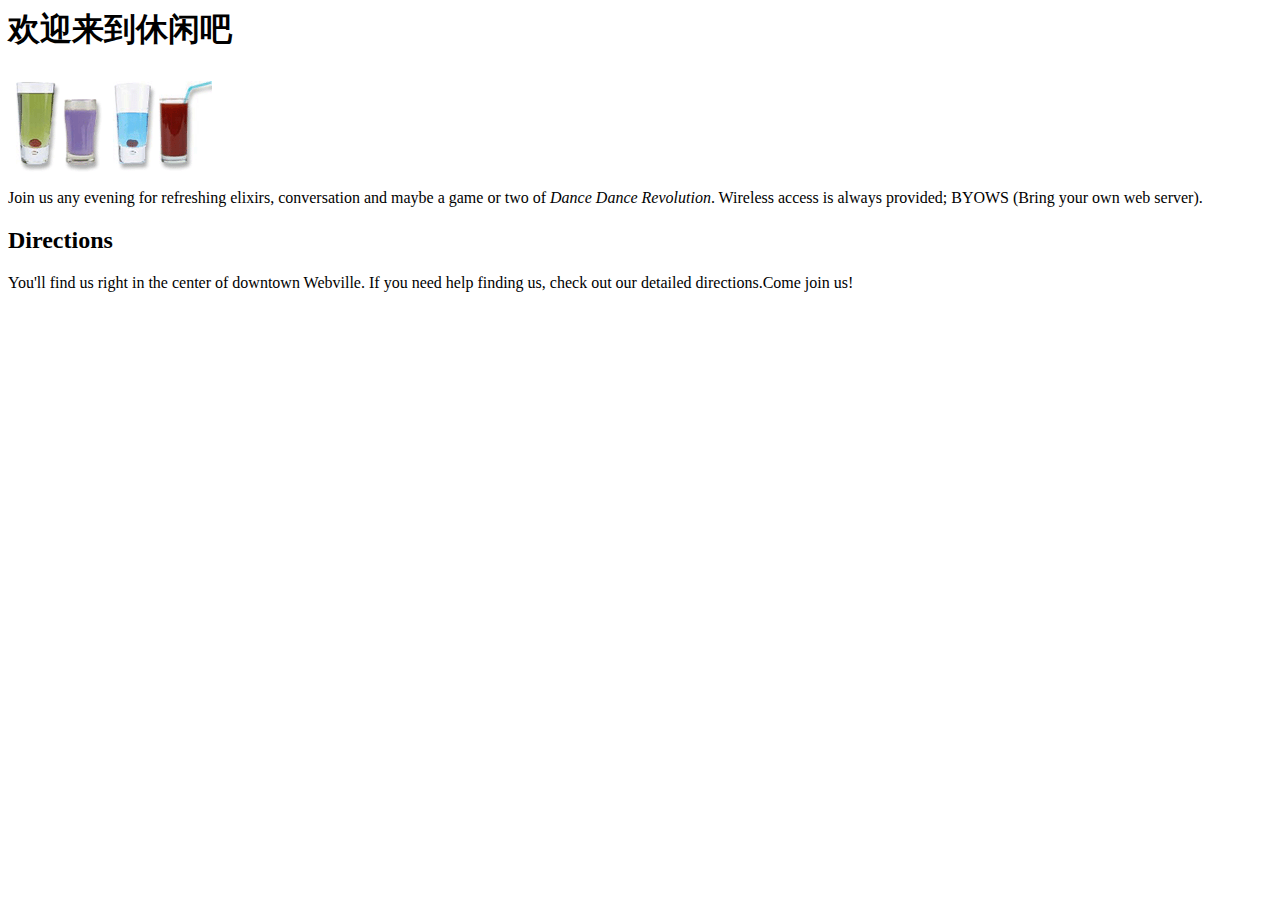
<file: 03/index.html>
<!--这个是注释-->
<html> <!--标签-->
  <head> <!--开头-->
    <title>Head First Lounge</title>  <!--标题-->
  </head> <!--这是标题内容结束-->
  
  <body> <!--网页内容头部-->
    <h1>欢迎来到休闲吧</h1> <!--一级标题-->
    <img src="drinks.gif">  <!---图片-->
    <p> <!--段落文字-->
      Join us any evening for 
      refreshing elixirs,
      conversation and maybe a game or two of
      <em>Dance Dance Revolution</em>.<!--斜体-->
      Wireless access is always provided;
      BYOWS (Bring your own web server).
    </p> <!--段落文字-->
    <h2>Directions</h2> <!--二级标题-->
    <p> <!--段落文字-->
      You'll find us right in the center of downtown Webville.
      If you need help finding us, check out 
      our detailed directions.Come join us!
    </p> <!--段落文字-->
  </body>
  <!--这是html.代码的结束标签-->
</html>
</file>
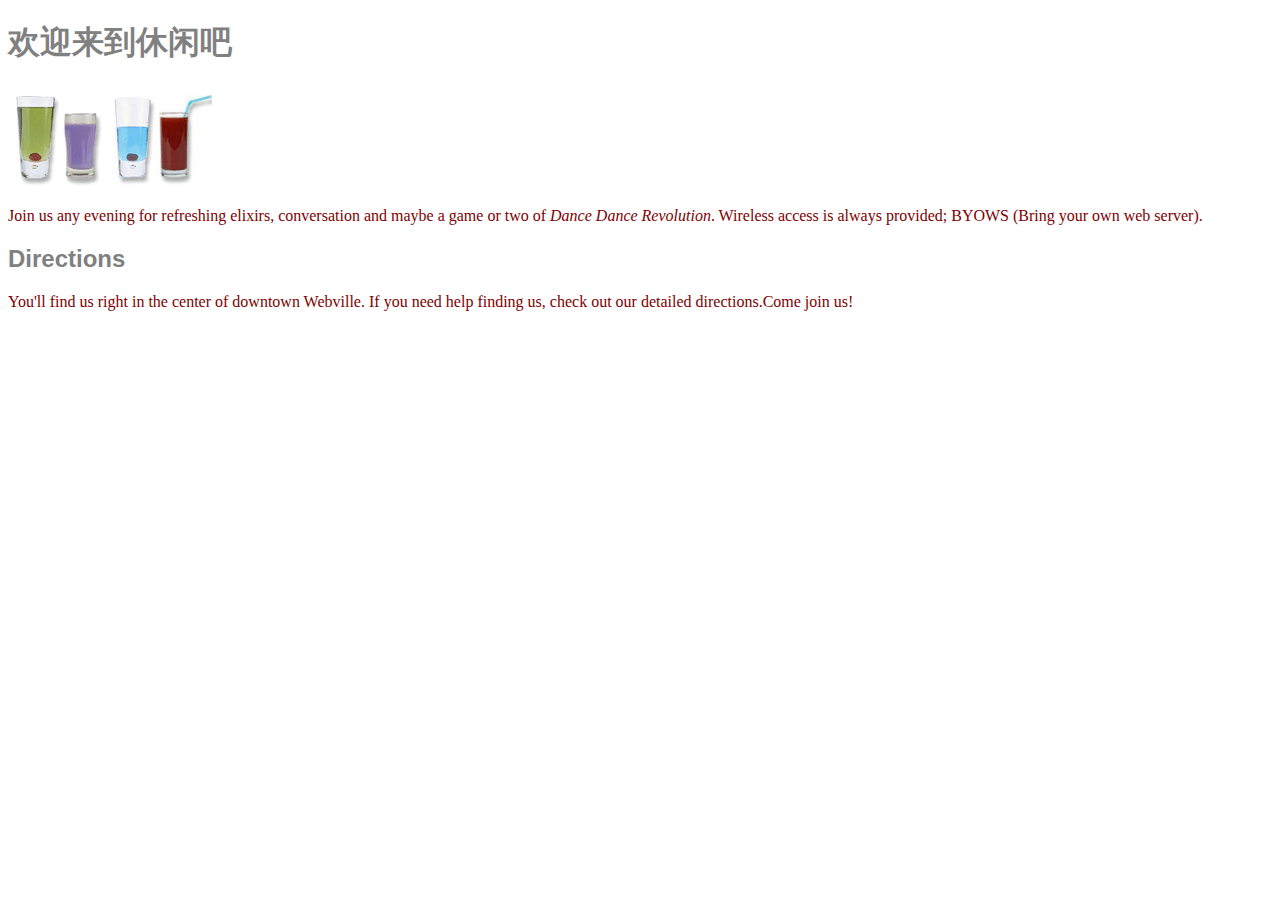
<file: 11/index.html>
<!DOCTYPE html>
<html> <!--标签-->
  <head> <!--开头-->
    <style>
      p{
        color:maroon;
      }
      h1,h2{
        font-family: Arial;
        color:grey;
      }
    </style>
    <title>Head First Lounge</title>  <!--标题-->
  </head> <!--这是标题内容结束-->
  
  <body> <!--网页内容头部-->
    <h1>欢迎来到休闲吧</h1> <!--一级标题-->
    <img src="drinks.gif">  <!---图片-->
    <p> <!--段落文字-->
      Join us any evening for 
      refreshing elixirs,
      conversation and maybe a game or two of
      <em>Dance Dance Revolution</em>.<!--斜体-->
      Wireless access is always provided;
      BYOWS (Bring your own web server).
    </p> <!--段落文字-->
    <h2>Directions</h2> <!--二级标题-->
    <p> <!--段落文字-->
      You'll find us right in the center of downtown Webville.
      If you need help finding us, check out 
      our detailed directions.Come join us!
    </p> <!--段落文字-->
  </body>
  <!--这是html.代码的结束标签-->
</html>
</file>
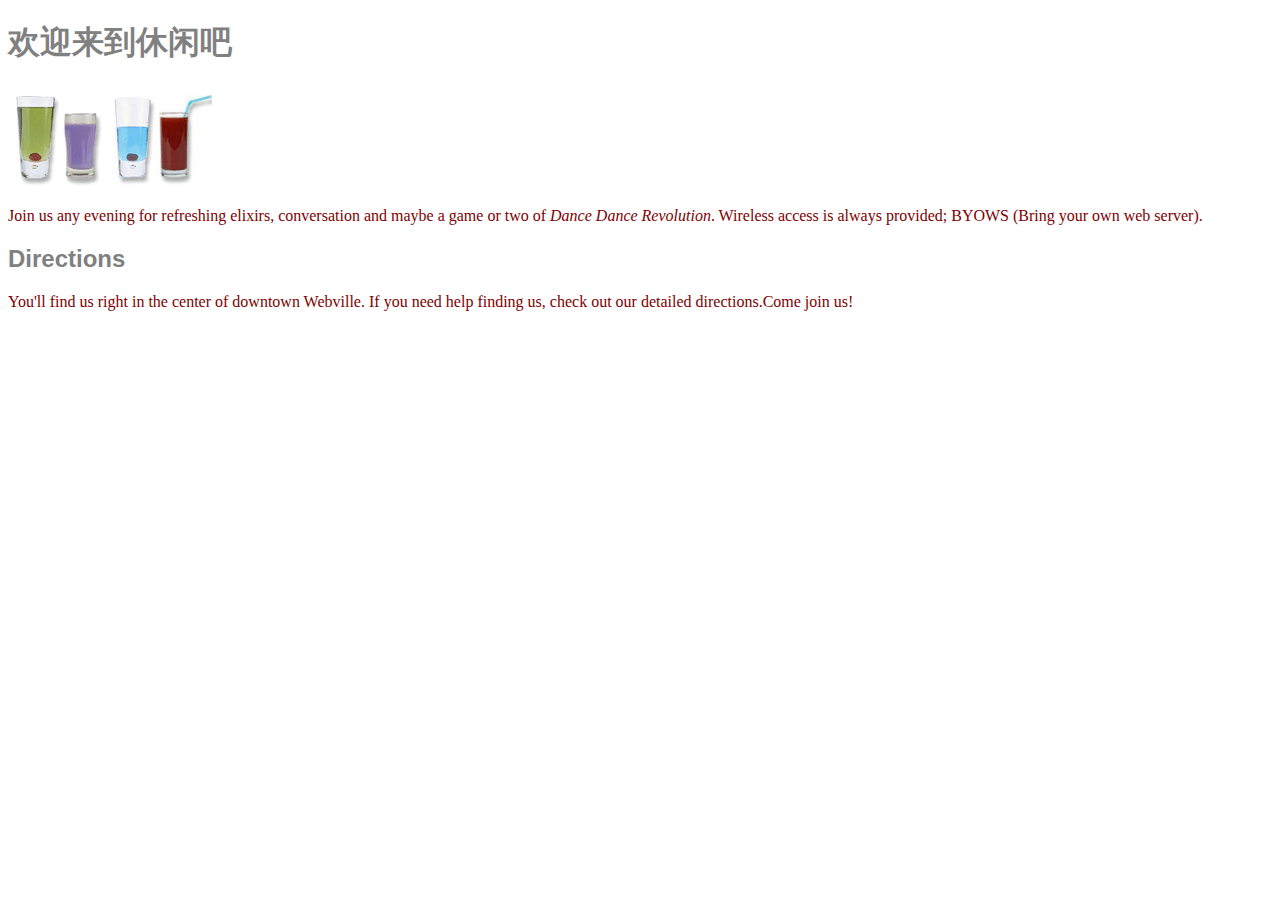
<file: 12/index.html>
<!DOCTYPE html>
<html> <!--标签-->
  <head> <!--开头-->
    
    <title>Head First Lounge</title>  <!--标题-->
  </head> <!--这是标题内容结束-->
  <style>
    p{
      color:maroon;

    }
    h1,h2{
      font-family: Arial;
      color:grey;
    }
    h1{
      border-bottom: lpx solid black;
    }
  </style>
  <body> <!--网页内容头部-->
    <h1>欢迎来到休闲吧</h1> <!--一级标题-->
    <img src="drinks.gif">  <!---图片-->
    <p> <!--段落文字-->
      Join us any evening for 
      refreshing elixirs,
      conversation and maybe a game or two of
      <em>Dance Dance Revolution</em>.<!--斜体-->
      Wireless access is always provided;
      BYOWS (Bring your own web server).
    </p> <!--段落文字-->
    <h2>Directions</h2> <!--二级标题-->
    <p> <!--段落文字-->
      You'll find us right in the center of downtown Webville.
      If you need help finding us, check out 
      our detailed directions.Come join us!
    </p> <!--段落文字-->
  </body>
  <!--这是html.代码的结束标签-->
</html>
</file>
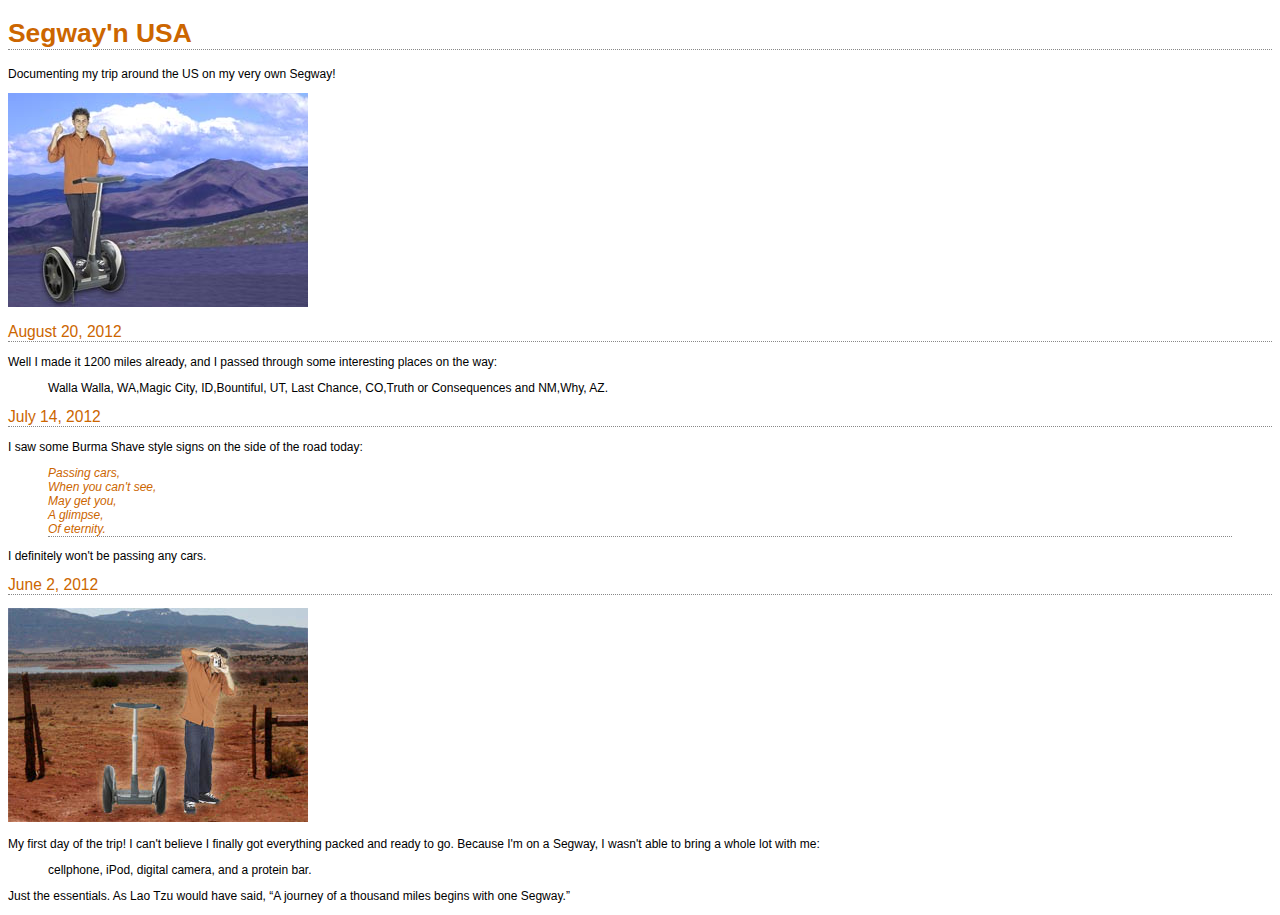
<file: 15/index.html>
<!DOCTYPE html>
<html>
  <head>
    <title>My Trip Around the USA on a Segway</title>
    <link type="text/css" rel="stylesheet" href="journal.css">
  </head>
  <body>

    <h1>Segway'n USA</h1>
    <p>
      Documenting my trip around the US on my very own Segway!
    </p>
    <img src="segway2.jpg" alt="Segway on the trip">
    <h2>August 20, 2012</h2>
    
    <p>
      Well I made it 1200 miles already, and I passed
      through some interesting places on the way:  
      <ol>
      Walla Walla, WA,Magic City, ID,Bountiful, UT,
      Last Chance, CO,Truth or Consequences and NM,Why, AZ.
      </ol>
    </p>
    
    <h2>July 14, 2012</h2>
    <p>
      I saw some Burma Shave style signs on the side of the
      road today:
    </p>
    <blockquote>
      Passing cars,<br>
      When you can't see,<br>
      May get you,<br>
      A glimpse,<br>
      Of eternity.<br>
    </blockquote>
    <p>
      I definitely won't be passing any cars.
    </p>

    <h2>June 2, 2012</h2>
    <img src="segway1.jpg" alt="Segway at the start of the trip">
    <p>
      My first day of the trip!  I can't believe I finally got
      everything packed and ready to go.  Because I'm on a Segway,
      I wasn't able to bring a whole lot with me:
      <ul>
      <il>cellphone, iPod, digital camera, and a protein bar.</il>
      </ul>
      Just the essentials.  As
      Lao Tzu would have said, <q>A journey of a 
      thousand miles begins with one Segway.</q>
    </p>
  </body>
</html>
</file>
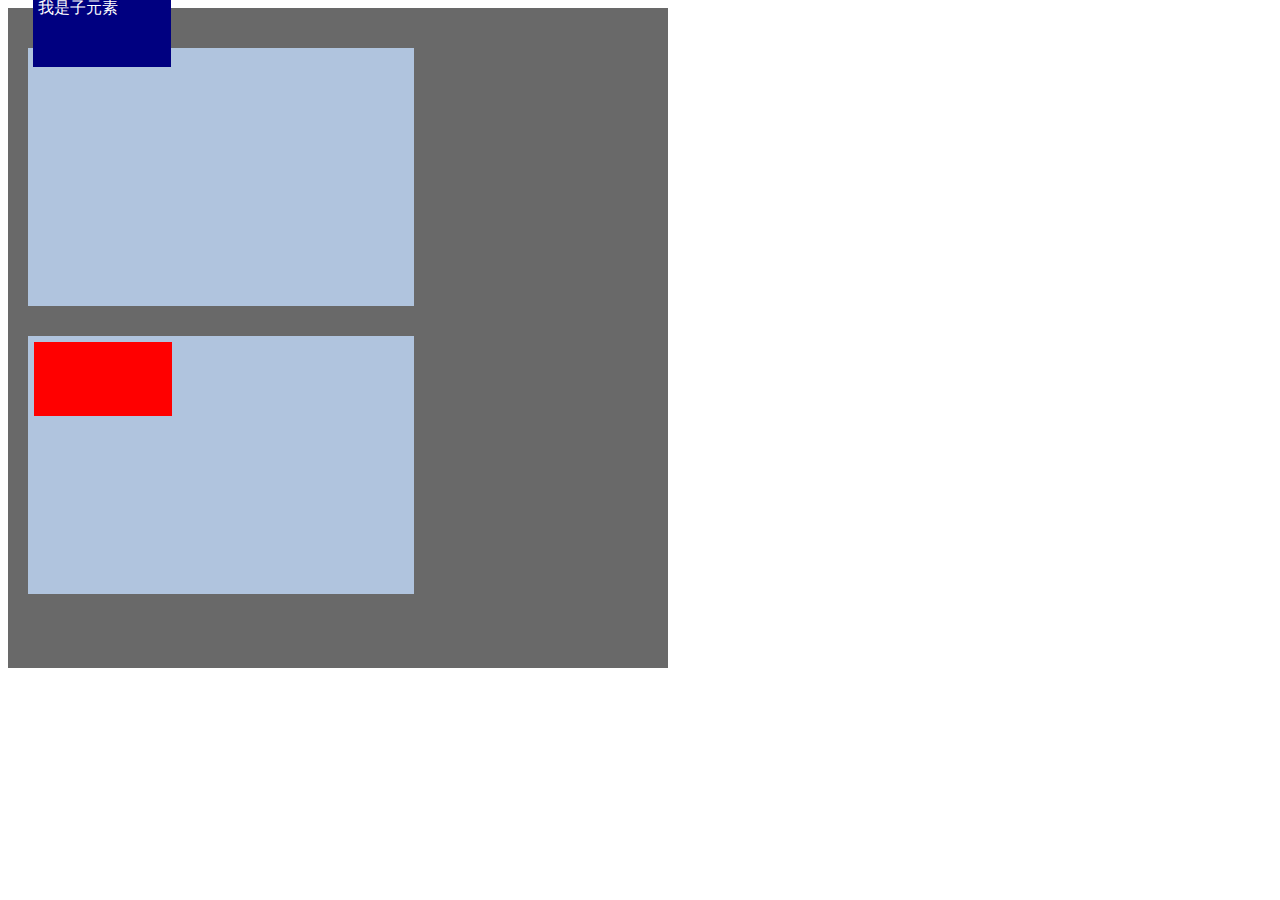
<file: 23/index.html>
<!DOCTYPE html>
<html lang="zh">
<head>
  <meta charset="UTF-8">
  <meta name="viewport" content="width=device-width, initial-scale=1.0">
  <title>Document</title>
  <link rel="stylesheet" type="text/css"href="index.css">
</head>
<body>
  <div class="grandparent">
    <div class="parent">
    </div>
    <div class="parent">
      <div class="child-a move">我是子元素</div>
      <div class="child-b"></div>
    </div>
  </div>
</body>
</html>
</file>
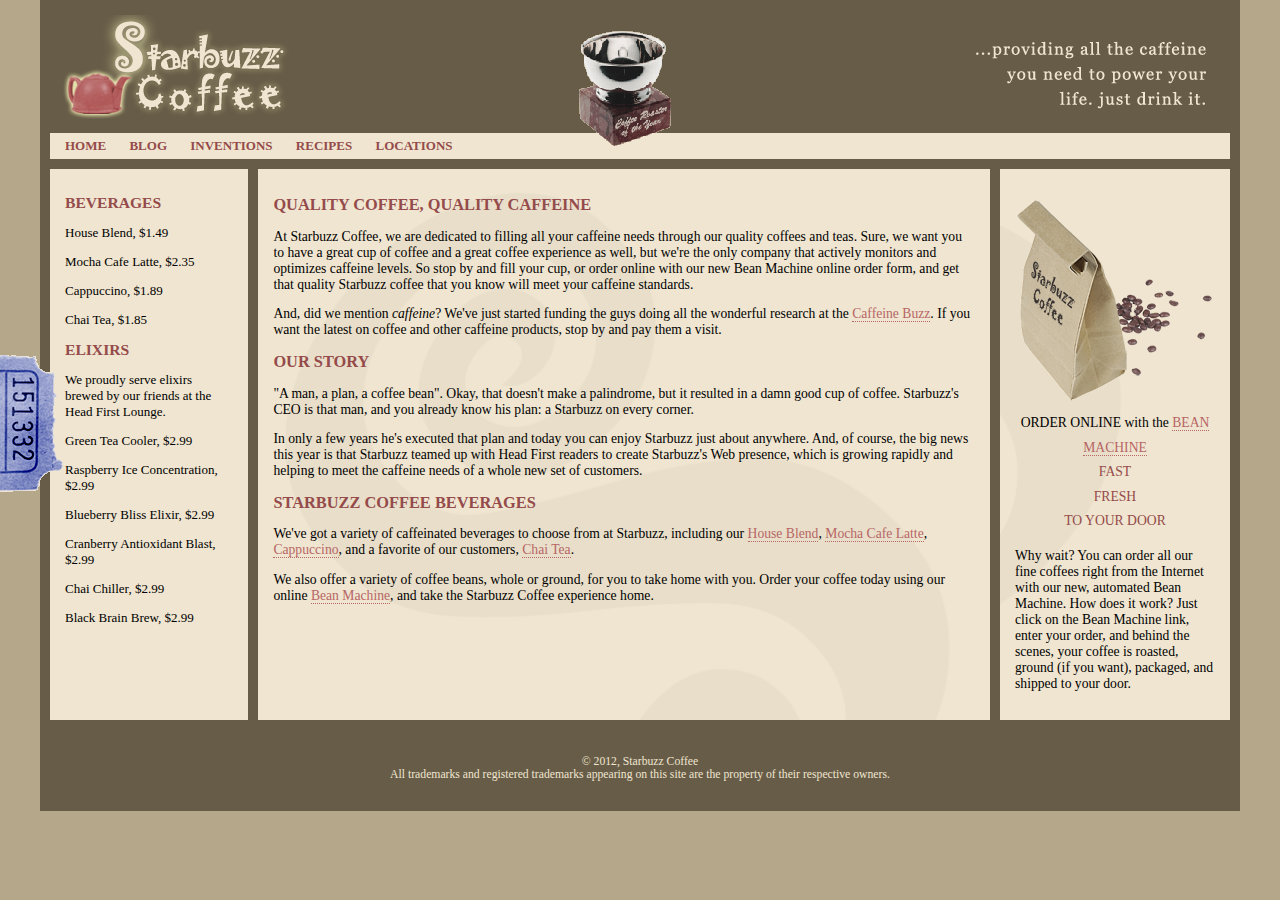
<file: 28/index.html>
<!DOCTYPE html>
<html>
  <head>
    <meta charset="utf-8">
    <title>Starbuzz Coffee</title>
    <link rel="stylesheet" type="text/css" href="starbuzz.css">
  </head> 

  <body>
    <div class="allcontent">
    <header>
      
      <div class="sprite-container right header-slogan">
      </div>
      <div class="sprite-container header-logo">
      </div>
      
    </header>
    <nav>
      <ul>
        <li><a aria-selected="false" href ="index.html">HOME</a></li>
        <li><a href="blog.html">BLOG</a></li>
        <li><a href="">INVENTIONS</a></li>
        <li><a href="">RECIPES</a></li>
        <li><a href="">LOCATIONS</a></li>
      </ul>
     </nav>
    <div class="award">
      <img src="images/award.gif" alt="Roaster of the Year award">
    </div>
    <div class="tableContainer">
      <div class="tableRow">
        <section class="drinks">
          <h1>BEVERAGES</h1>
          <p>House Blend, $1.49</p>
          <p>Mocha Cafe Latte, $2.35</p>
          <p>Cappuccino, $1.89</p>
          <p>Chai Tea, $1.85</p>
          <h1>ELIXIRS</h1>
          <p>
            We proudly serve elixirs brewed by our friends
            at the Head First Lounge.
          </p>
          <p>Green Tea Cooler, $2.99</p>
          <p>Raspberry Ice Concentration, $2.99</p>
          <p>Blueberry Bliss Elixir, $2.99</p>
          <p>Cranberry Antioxidant Blast, $2.99</p>
          <p>Chai Chiller, $2.99</p>
          <p>Black Brain Brew, $2.99</p>
        </section>
        <div class="main">
      <h1>QUALITY COFFEE, QUALITY CAFFEINE</h1>
      <p>
        At Starbuzz Coffee, we are dedicated to filling all your  caffeine needs through our 
        quality coffees and teas. Sure, we want you to have a great cup of coffee and a great 
        coffee experience as well, but we're the only company that actively monitors and 
        optimizes caffeine levels. So stop by and fill your cup, or order online with our new Bean 
        Machine online order form, and get that quality Starbuzz coffee that you know will meet 
        your caffeine standards.
      </p>
      <p>
        And, did we mention <em>caffeine</em>? We've just started funding the guys doing all 
        the wonderful research at the <a href="http://buzz.wickedlysmart.com"
        title="Read all about caffeine on the Buzz">Caffeine Buzz</a>.
        If you want the latest on coffee and other caffeine products, 
        stop by and pay them a visit.
      </p>
      <h1>OUR STORY</h1>
      <p>
        "A man, a plan, a coffee bean". Okay, that doesn't make a palindrome, but it resulted
        in a damn good cup of coffee.  Starbuzz's CEO is that man, and you already know his 
        plan: a Starbuzz on every corner.
      </p> 
      <p>In only a few years he's executed that plan and today 
        you can enjoy Starbuzz just about anywhere.  And, of course, the big news this year 
        is that Starbuzz teamed up with Head First readers to create Starbuzz's Web presence,  
        which is growing rapidly and helping to meet the caffeine needs of a whole new set of 
        customers.  
      </p>
      <h1>STARBUZZ COFFEE BEVERAGES</h1>
      <p>
        We've got a variety of caffeinated beverages to choose
        from at Starbuzz, including our 
        <a href="beverages.html#house" title="House Blend">House Blend</a>,
        <a href="beverages.html#mocha" title="Mocha Cafe Latte">Mocha Cafe Latte</a>, 
        <a href="beverages.html#cappuccino" title="Cappuccino">Cappuccino</a>,
        and a favorite of our customers, 
        <a href="beverages.html#chai" title="Chai Tea">Chai Tea</a>.
      </p>
      <p>
        We also offer a variety of coffee beans, whole or ground, for you to
        take home with you.  Order your coffee today using our online
        <a href="form.html">Bean Machine</a>, and take
        the Starbuzz Coffee experience home.
      </p>
        </div>
        <div class="sidebar">
      <p class="beanheading">
        <img src="images/bag.gif" alt="Bean Machine bag">
        <br>
        ORDER ONLINE
        with the 
        <a href="form.html">BEAN MACHINE</a>
        <br>
        <span class="slogan">
            FAST <br>
            FRESH <br>
            TO YOUR DOOR <br>
        </span>
      </p>
      <p>
        Why wait?  You can order all our fine coffees right from the Internet with our new, 
        automated Bean Machine.  How does it work?  Just click on the Bean Machine link, 
        enter your order, and behind the scenes, your coffee is roasted, ground 
        (if you want), packaged, and shipped to your door.
      </p>
        </div>
      </div>
    </div>
    <div class="coupon">
      <a href="freecoffee.html" title="Click here to get your free coffee">
        <img src="images/ticket.gif" alt="Starbuzz coupon ticket">
      </a>
    </div>


    <footer>
      &copy; 2012, Starbuzz Coffee
      <br>
      All trademarks and registered trademarks appearing on 
      this site are the property of their respective owners.
    </div>
    </div>
  </body>
</html>
</file>
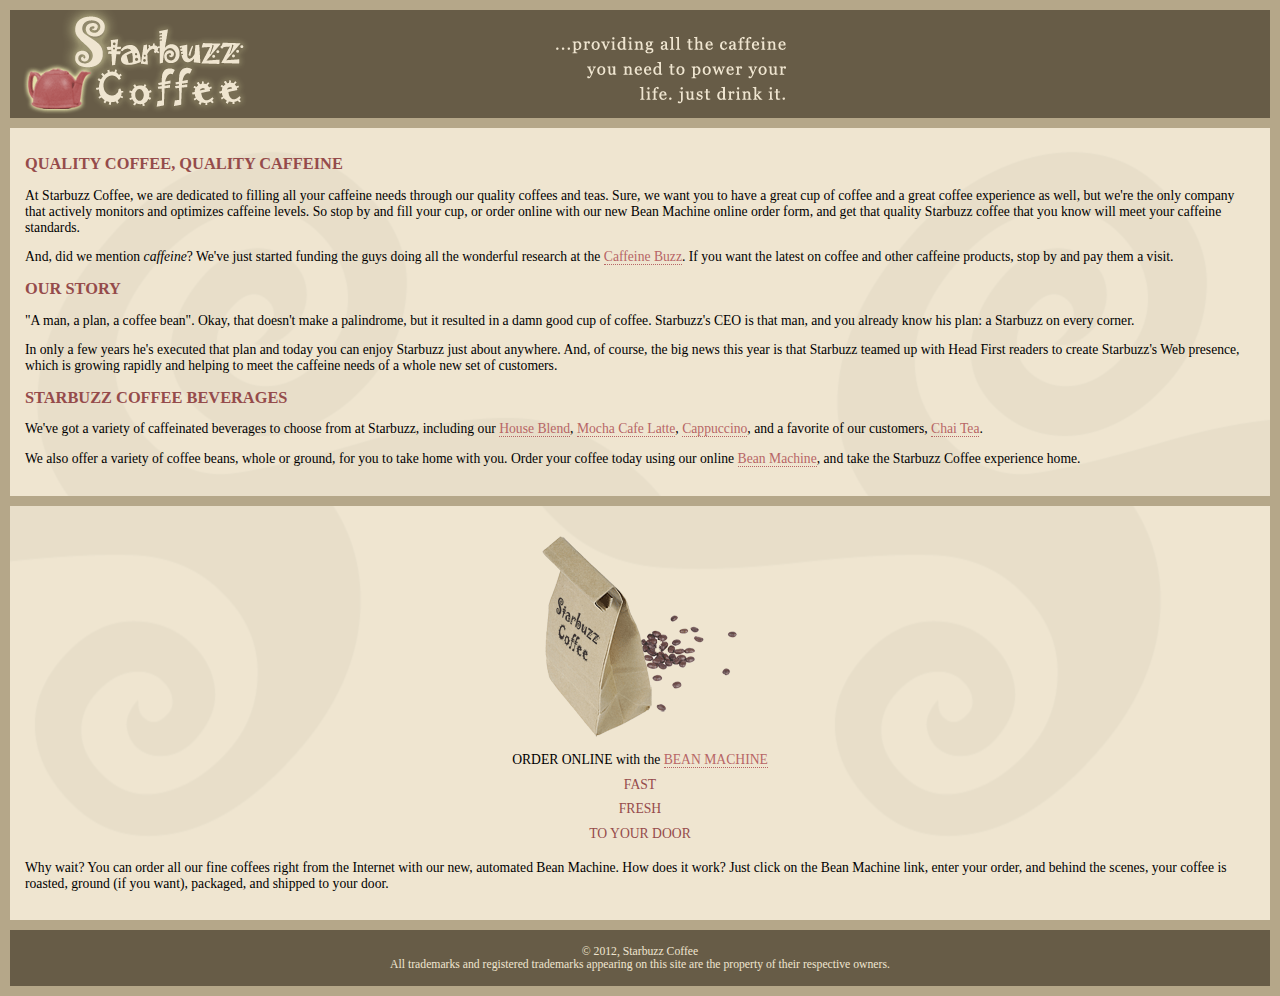
<file: 22/starbuzz/index.html>
<!DOCTYPE html>
<html>
  <head>
    <meta charset="utf-8">
    <title>Starbuzz Coffee</title>
    <link rel="stylesheet" type="text/css" href="starbuzz.css">
  </head> 

  <body>
    <div class="allcontent">
      <div class ="header">
        <img src="images/header.gif" alt="Starbuzz Coffee header image">
      </div>


      <div class="main">
        <h1>QUALITY COFFEE, QUALITY CAFFEINE</h1>
        <p>
          At Starbuzz Coffee, we are dedicated to filling all your  caffeine needs through our 
          quality coffees and teas. Sure, we want you to have a great cup of coffee and a great 
          coffee experience as well, but we're the only company that actively monitors and 
          optimizes caffeine levels. So stop by and fill your cup, or order online with our new Bean 
          Machine online order form, and get that quality Starbuzz coffee that you know will meet 
          your caffeine standards.
        </p>
        <p>
          And, did we mention <em>caffeine</em>? We've just started funding the guys doing all 
          the wonderful research at the <a href="http://buzz.wickedlysmart.com"
          title="Read all about caffeine on the Buzz">Caffeine Buzz</a>.
          If you want the latest on coffee and other caffeine products, 
          stop by and pay them a visit.
        </p>
        <h1>OUR STORY</h1>
        <p>
          "A man, a plan, a coffee bean". Okay, that doesn't make a palindrome, but it resulted
          in a damn good cup of coffee.  Starbuzz's CEO is that man, and you already know his 
          plan: a Starbuzz on every corner.
        </p> 
        <p>In only a few years he's executed that plan and today 
          you can enjoy Starbuzz just about anywhere.  And, of course, the big news this year 
          is that Starbuzz teamed up with Head First readers to create Starbuzz's Web presence,  
          which is growing rapidly and helping to meet the caffeine needs of a whole new set of 
          customers.  
        </p>
        <h1>STARBUZZ COFFEE BEVERAGES</h1>
        <p>
          We've got a variety of caffeinated beverages to choose
          from at Starbuzz, including our 
          <a href="beverages.html#house" title="House Blend">House Blend</a>,
          <a href="beverages.html#mocha" title="Mocha Cafe Latte">Mocha Cafe Latte</a>, 
          <a href="beverages.html#cappuccino" title="Cappuccino">Cappuccino</a>,
          and a favorite of our customers, 
          <a href="beverages.html#chai" title="Chai Tea">Chai Tea</a>.
        </p>
        <p>
          We also offer a variety of coffee beans, whole or ground, for you to
          take home with you.  Order your coffee today using our online
          <a href="form.html">Bean Machine</a>, and take
          the Starbuzz Coffee experience home.
        </p>
      </div>

      <div class="sidebar">
        <p class="beanheading">
          <img src="images/bag.gif" alt="Bean Machine bag">
          <br>
          ORDER ONLINE
          with the 
          <a href="form.html">BEAN MACHINE</a>
          <br>
          <span class="slogan">
              FAST <br>
              FRESH <br>
              TO YOUR DOOR <br>
          </span>
        </p>
        <p>
          Why wait?  You can order all our fine coffees right from the Internet with our new, 
          automated Bean Machine.  How does it work?  Just click on the Bean Machine link, 
          enter your order, and behind the scenes, your coffee is roasted, ground 
          (if you want), packaged, and shipped to your door.
        </p>
      </div>

      <div class="footer">
        &copy; 2012, Starbuzz Coffee
        <br>
        All trademarks and registered trademarks appearing on 
        this site are the property of their respective owners.
      </div>
    </div>
  </body>
</html>
</file>
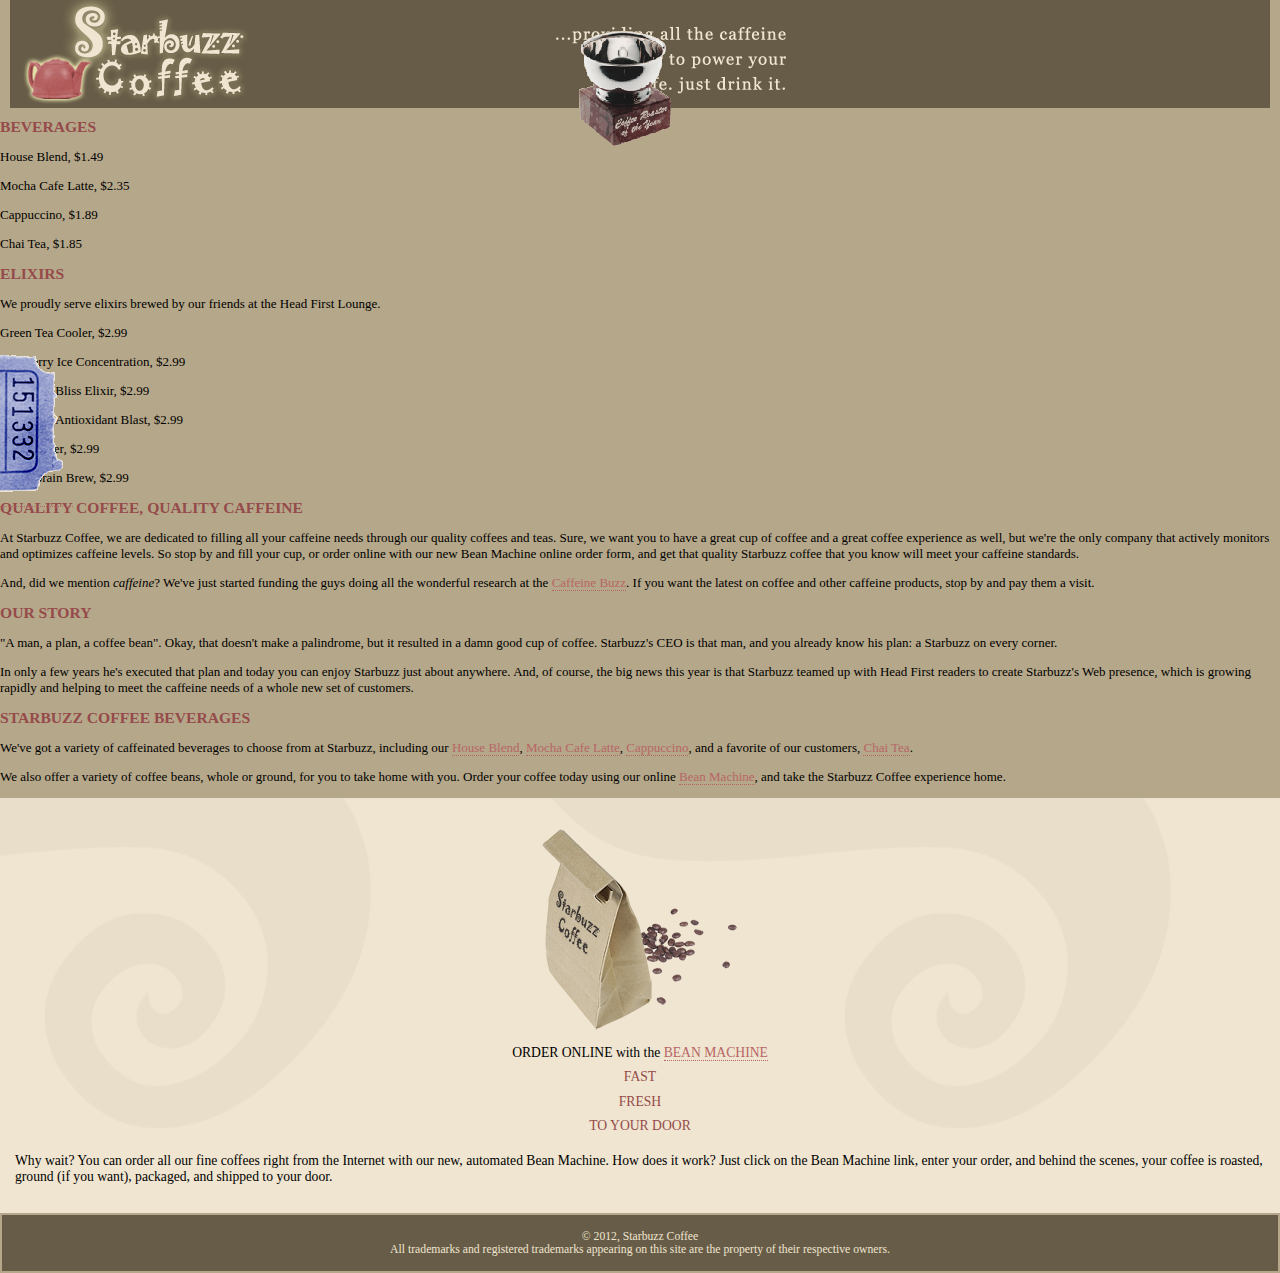
<file: 25/starbuzz/index.html>
<!DOCTYPE html>
<html>
  <head>
    <meta charset="utf-8">
    <title>Starbuzz Coffee</title>
    <link rel="stylesheet" type="text/css" href="starbuzz.css">
  </head> 

  <body>
    <header class="top">
    </header>

    <div class="award">
      <img src="images/award.gif" alt="Roaster of the Year award">
    </div>
    <div class="coupon">
      <a href="freecoffee.html" title="Click here to get your free coffee">
        <img src="images/ticket.gif" alt="Starbuzz coupon ticket">
      </a>
    </div>
    <div class="header">
      <img src="images/header.gif" alt="Starbuzz Coffee header image">
    </div>
    <div id="tableContainer">
      <div id="tableRow">
        <section id="drinks">
          <h1>BEVERAGES</h1>
          <p>House Blend, $1.49</p>
          <p>Mocha Cafe Latte, $2.35</p>
          <p>Cappuccino, $1.89</p>
          <p>Chai Tea, $1.85</p>
          <h1>ELIXIRS</h1>
          <p>
            We proudly serve elixirs brewed by our friends
            at the Head First Lounge.
          </p>
          <p>Green Tea Cooler, $2.99</p>
          <p>Raspberry Ice Concentration, $2.99</p>
          <p>Blueberry Bliss Elixir, $2.99</p>
          <p>Cranberry Antioxidant Blast, $2.99</p>
          <p>Chai Chiller, $2.99</p>
          <p>Black Brain Brew, $2.99</p>
        </section>
        <section id="main">
      <h1>QUALITY COFFEE, QUALITY CAFFEINE</h1>
      <p>
        At Starbuzz Coffee, we are dedicated to filling all your  caffeine needs through our 
        quality coffees and teas. Sure, we want you to have a great cup of coffee and a great 
        coffee experience as well, but we're the only company that actively monitors and 
        optimizes caffeine levels. So stop by and fill your cup, or order online with our new Bean 
        Machine online order form, and get that quality Starbuzz coffee that you know will meet 
        your caffeine standards.
      </p>
      <p>
        And, did we mention <em>caffeine</em>? We've just started funding the guys doing all 
        the wonderful research at the <a href="http://buzz.wickedlysmart.com"
        title="Read all about caffeine on the Buzz">Caffeine Buzz</a>.
        If you want the latest on coffee and other caffeine products, 
        stop by and pay them a visit.
      </p>
      <h1>OUR STORY</h1>
      <p>
        "A man, a plan, a coffee bean". Okay, that doesn't make a palindrome, but it resulted
        in a damn good cup of coffee.  Starbuzz's CEO is that man, and you already know his 
        plan: a Starbuzz on every corner.
      </p> 
      <p>In only a few years he's executed that plan and today 
        you can enjoy Starbuzz just about anywhere.  And, of course, the big news this year 
        is that Starbuzz teamed up with Head First readers to create Starbuzz's Web presence,  
        which is growing rapidly and helping to meet the caffeine needs of a whole new set of 
        customers.  
      </p>
      <h1>STARBUZZ COFFEE BEVERAGES</h1>
      <p>
        We've got a variety of caffeinated beverages to choose
        from at Starbuzz, including our 
        <a href="beverages.html#house" title="House Blend">House Blend</a>,
        <a href="beverages.html#mocha" title="Mocha Cafe Latte">Mocha Cafe Latte</a>, 
        <a href="beverages.html#cappuccino" title="Cappuccino">Cappuccino</a>,
        and a favorite of our customers, 
        <a href="beverages.html#chai" title="Chai Tea">Chai Tea</a>.
      </p>
      <p>
        We also offer a variety of coffee beans, whole or ground, for you to
        take home with you.  Order your coffee today using our online
        <a href="form.html">Bean Machine</a>, and take
        the Starbuzz Coffee experience home.
      </p>
    </div>

    <div class="sidebar">
      <p class="beanheading">
        <img src="images/bag.gif" alt="Bean Machine bag">
        <br>
        ORDER ONLINE
        with the 
        <a href="form.html">BEAN MACHINE</a>
        <br>
        <span class="slogan">
            FAST <br>
            FRESH <br>
            TO YOUR DOOR <br>
        </span>
      </p>
      <p>
        Why wait?  You can order all our fine coffees right from the Internet with our new, 
        automated Bean Machine.  How does it work?  Just click on the Bean Machine link, 
        enter your order, and behind the scenes, your coffee is roasted, ground 
        (if you want), packaged, and shipped to your door.
      </p>
    </div>

    <div class="footer">
      &copy; 2012, Starbuzz Coffee
      <br>
      All trademarks and registered trademarks appearing on 
      this site are the property of their respective owners.
    </div>
        
    </div>
  </body>
</html>
</file>
<file: 15/journal.css>
body{
  font-family: "verdana",Geneva,Arial;
}

html{
  font-size: 12px;
}

h1{
  font-size: 2.2rem;
}

h2{
  font-size: 1.3rem;
  font-weight: normal;
}

blockquote{
  font-style: italic;
}

h1,h2,blockquote{
  color:#cc6600;
  border-bottom: thin dotted #888888;
}
</file>
<file: 23/index.css>
.grandparent {
  position: relative;
  width: 50vw;
  height: 50vw;
  padding: 10px;
  position: relative;
  background-color: dimgray;
}
.parent {
  width: 30vw;
  height: 20vw;
  margin: 30px 10px;
  background-color: lightsteelblue;
  /* 为什么要给边框 */
  border:thin solid lightsteelblue;
 
}
.child-a{
  width: 10vw;
  height: 5vw;
  margin: 5px;
  padding: 5px;
  background-color:navy;
  color: white;
}
.child-b{
  width: 10vw;
  height: 5vw;
  margin: 5px;
  padding: 5px;
  background-color:red;
  color:white;
}

.move {
  position: absolute;
  top: -20px;
  left: 20px;
}
</file>
<file: 28/starbuzz.css>
body { 
  background-color: #b5a789;
  font-family:      Georgia, "Times New Roman", Times, serif;
  font-size:        small;
  margin:           0px;
}


body>div>header {
  background-color: #675c47;
  margin:           10px 10px 0px;
  height:           108px;
  
}

.main {
  background:       #efe5d0 url(images/background.gif) top left;
  font-size:        105%;
  padding:          15px;
  margin:           0px 10px 10px 10px;
   

}

.sidebar {
  background:       #efe5d0 url(images/background.gif) bottom right;
  font-size:        105%;
  padding:          15px;
  margin:           0px 10px 10px 10px;
  width: 200px;
  
}


footer {
  background-color: #675c47;
  color:            #efe5d0;
  text-align:       center;
  padding:          15px;
  margin:           10px;
  font-size:        90%;
  clear: right;
}

h1 {
  font-size:        120%;
  color:            #954b4b;
}

.slogan { color: #954b4b; }

.beanheading {
  text-align:       center;
  line-height:      1.8em;
}

.allcontent {
  width: 1200px;
  padding-top: 5px;
  padding-bottom: 5px;
  background-color: #675c47;
  margin-left: auto;
  margin-right: auto;
}

a:link {
  color:            #b76666;
  text-decoration:  none;
  border-bottom:    thin dotted #b76666;
}
a:visited {
  color:            #675c47;
  text-decoration:  none;
  border-bottom:    thin dotted #675c47;
}


.tableContainer{
  display: table;
  border-spacing: 10px;
}
.tableRow{
  display: table-row;
}
.main{
  display: table-cell;
  vertical-align: top;
}
.sidebar{
  display: table-cell;
  vertical-align: top;
}
.drinks{
  background-color: #efe5d0;
  padding: 15px;
  display: table-cell;
  vertical-align: top;
}

.sprite-container{
  width:260px;
  height: 100%;
  overflow: hidden;
}
.header-logo{
  background-image:url('images/header.gif');
  background-position-x: 0px;
  background-position-y: 0px;
}
.header-slogan{
  background-image: url('images/header.gif');
  background-position: -540px 0px;
}
.header-slogan {
	background-image: url('images/header.gif');
	background-position: -260px 0px;
	float: right;
}

.header-slogan {
	background-image: url('images/header.gif');
	background-position: 260px 0px; 
	float: right;
}
@keyframes rotate
{
 0%
 {
  transform: rotate(0deg);
 }
 100%
 {
  transform: rotate(360deg);
 }
}
.award {
	position: fixed;
	top: 30px;
	left: 45%;
  width: 100px;
  height: 100px;
  animation: rotate 2s linear infinite ;
}
.coupon 
{
	position: fixed;
	top: 350px;
	left: 0px;
  left:-210px;
  transition: left 0.1s ease;   /* 添加过渡效果 */
}
.coupon:hover
{
  left: 0px;
}
.coupon a, img{
	border: none;
}

/* added section#blog for blog */
section.main, section.blog {
  display: table-cell;
  background:       #efe5d0 url(images/background.gif) top left;
  font-size:        105%;
  padding:          15px;
  vertical-align: top;
}

nav {
  background-color: #efe5d0;
  margin: 10px 10px 0px 10px;
}

nav ul {
	margin: 0px;
	list-style-type: none;
	padding: 5px 0px 5px 5px;
}

nav ul li {
	display: inline;
	padding: 5px 10px 5px 10px;
}

ul li a:link, nav ul li a:visited {
	color: #954b4b;
	border-bottom: none;
	font-weight: bold;
/*
	text-shadow: 1px 1px 3px #e2c2c2; 
	text-transform: uppercase;
*/
}
nav ul li.selected {
	background-color: #c8b99c;
}
</file>
<file: 22/starbuzz/starbuzz.css>
body { 
  background-color: #b5a789;
  font-family:      Georgia, "Times New Roman", Times, serif;
  font-size:        small;
  margin:           0px;
}

.header {
  background-color: #675c47;
  margin:           10px;
  height:           108px;


}

.main {
  background:       #efe5d0 url(images/background.gif) top left;
  font-size:        105%;
  padding:          15px;
  margin:           0px 10px 10px 10px;

}

.sidebar {
  background:       #efe5d0 url(images/background.gif) bottom right;
  font-size:        105%;
  padding:          15px;
  margin:           0px 10px 10px 10px;

}

.footer {
  background-color: #675c47;
  color:            #efe5d0;
  text-align:       center;
  padding:          15px;
  margin:           10px;
  font-size:        90%;
}

h1 {
  font-size:        120%;
  color:            #954b4b;
}

.slogan { color: #954b4b; }

.beanheading {
  text-align:       center;
  line-height:      1.8em;
}

a:link {
  color:            #b76666;
  text-decoration:  none;
  border-bottom:    thin dotted #b76666;
}
a:visited {
  color:            #675c47;
  text-decoration:  none;
  border-bottom:    thin dotted #675c47;
}
</file>
<file: 25/starbuzz/starbuzz.css>
body { 
  background-color: #b5a789;
  font-family:      Georgia, "Times New Roman", Times, serif;
  font-size:        small;
  margin:           0px;
}
div.tableContainer {
  display: table;
  border-spacing: 10px;
}
div.talbeRow {
  display: table-row;
}
.award {
	position: absolute;
	top: 30px;
	left: 45%;
  position: fixed;
  animation: rotate 2s linear infinite;
}
.coupon {
	position: fixed;
	top: 350px;
	left: 0px;
}
.coupon {
	position: fixed;
	top: 350px;
	left: -210px;
  transition: left 0.5s ease;
}
.coupon a, img{
	border: none;
}
.coupon:hover{
  left:0px;
}

.header {
  background-color: #675c47;
  margin:           0px 10px 0px 10px;
  height:           108px;
}
.drinks{

  display: table-cell;
  background-color: #efe5d0;
    padding: 15px;
}

.main {
  background:       #efe5d0 url(images/background.gif) top left;
  font-size:        105%;
  padding:          15px;
  margin:           0px 10px 10px 10px;
  display: table-cell;
  vertical-align: top;

}

.sidebar {
  background:       #efe5d0 url(images/background.gif) bottom right;
  font-size:        105%;
  padding:          15px;
  margin:           0px 10px 10px 10px;
  display: table-cell;
  vertical-align: top;
}

.footer {
  background-color: #675c47;
  color:            #efe5d0;
  text-align:       center;
  padding:          15px;
  margin:           2px;
  font-size:        90%;
}

h1 {
  font-size:        120%;
  color:            #954b4b;
}

.slogan { color: #954b4b; }

.beanheading {
  text-align:       center;
  line-height:      1.8em;
}

a:link {
  color:            #b76666;
  text-decoration:  none;
  border-bottom:    thin dotted #b76666;
}
a:visited {
  color:            #675c47;
  text-decoration:  none;
  border-bottom:    thin dotted #675c47;
}
@keyframes rotate {
  0% {
    transform: rotate(0deg);
  }
  100% {
    transform: rotate(360deg);
  }
}
.element {
  width: 100px;
  height: 100px;
  background-color: blue;

}
</file>
